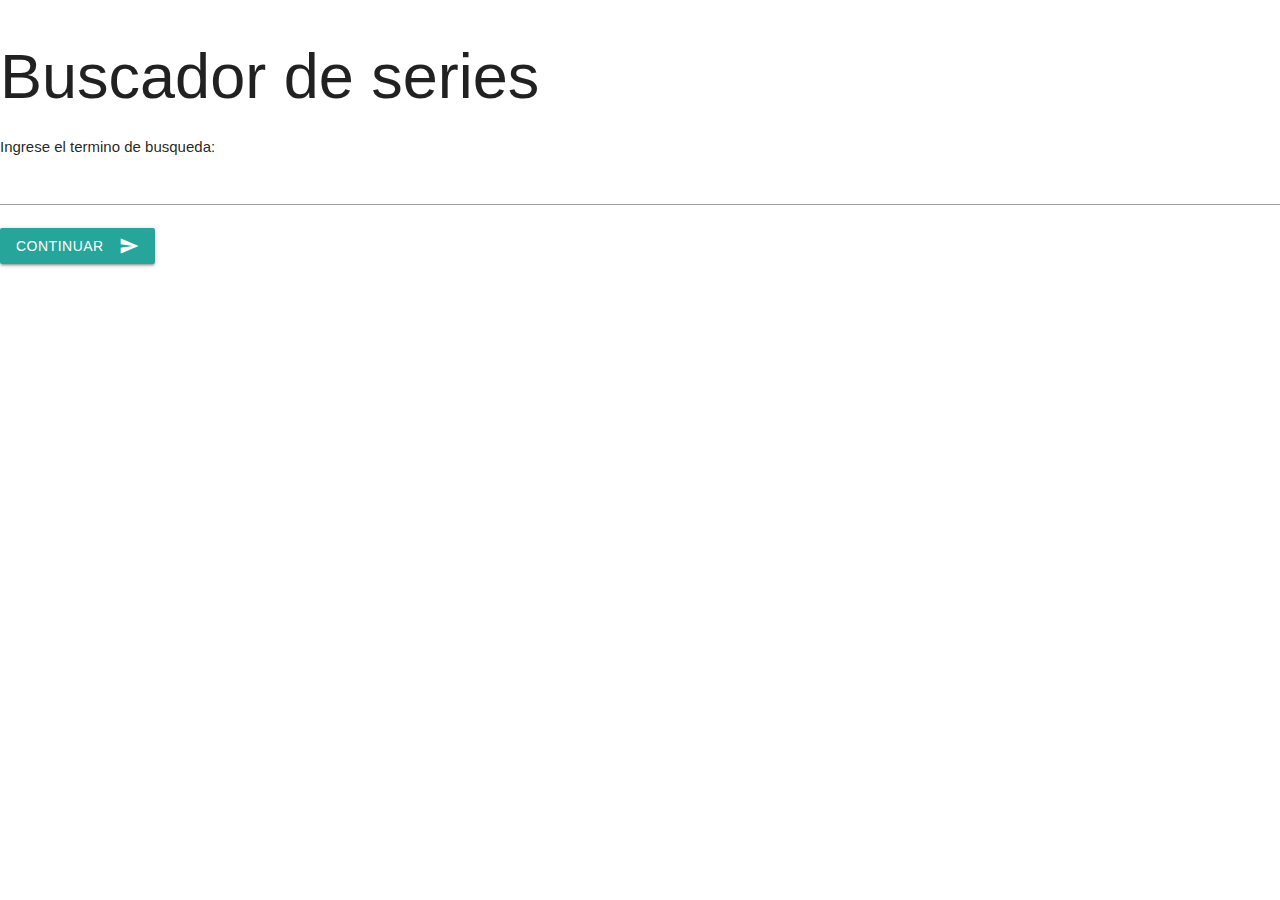
<file: index.html>
<!DOCTYPE html>
<html lang="en">

<head>
    <meta charset="UTF-8">
    <meta name="viewport" content="width=device-width, initial-scale=1.0">
    <link rel="stylesheet" href="https://cdnjs.cloudflare.com/ajax/libs/materialize/1.0.0/css/materialize.min.css" media="screen,projection">
    <script src="https://cdnjs.cloudflare.com/ajax/libs/materialize/1.0.0/js/materialize.min.js"></script>
    <!--Import Google Icon Font-->
    <link href="https://fonts.googleapis.com/icon?family=Material+Icons" rel="stylesheet">
    <title>Consulta de series de TV</title>
</head>

<body>
    <div>
        <h1>Buscador de series</h1>
        <p>Ingrese el termino de busqueda: <input type="search" name="search" id="search" /></p>
        <button class="btn waves-effect waves-light" type="submit" name="action" id="boton">Continuar
            <i class="material-icons right">send</i>
        </button>
        <div id="salida"></div>

    </div>


    <script src="app.js"></script>
</body>

</html>
</file>
